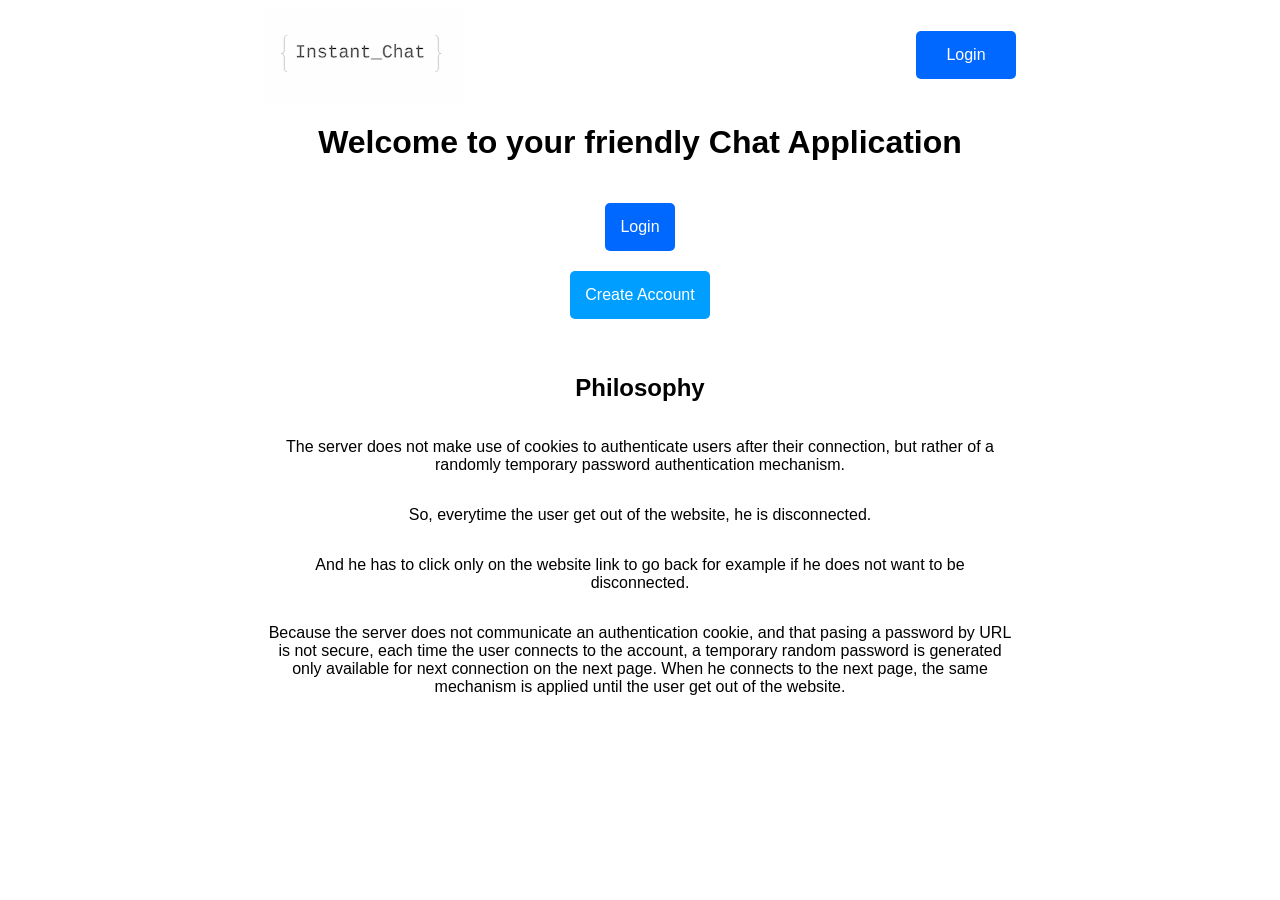
<file: templates/index.html>
<!DOCTYPE html>
<html lang="en">
<head>
  <meta charset="UTF-8">
  <meta name="viewport" content="width=device-width, initial-scale=1.0">
  <title>Instant_Chat</title>
  <link rel="stylesheet" href="../static/css/site.css ">
</head>
<body>
  <nav>
    <img src="/static/logo.webp" width="200" height="auto" alt="logo of website" loading="eager">
    <a href="login/" class="btn login">Login</a>
  </nav>
  <div class="container">

    <h1>Welcome to your friendly Chat Application</h1>

    
    <a href="login/" class="btn login mg-20">Login</a>

    <a href="create_account/" class="btn others">Create Account</a>

    <br>
    <br>
    <h2>Philosophy</h2>

    <p>The server does not make use of cookies to authenticate users after their connection, but rather of a randomly
      temporary password authentication mechanism. </p>

    <p>So, everytime the user get out of the website, he is disconnected.</p>

    <p>And he has to click only on the website link to go back for example if he does not want to be disconnected.</p>

    <p>Because the server does not communicate an authentication cookie, and that pasing a password by URL is not
      secure, each time the user connects to the account, a temporary random password is generated only available for
      next connection on the next page. When he connects to the next page, the same mechanism is applied until the user
      get out of the website. </p>
  </div>
</body>
</html>
</file>
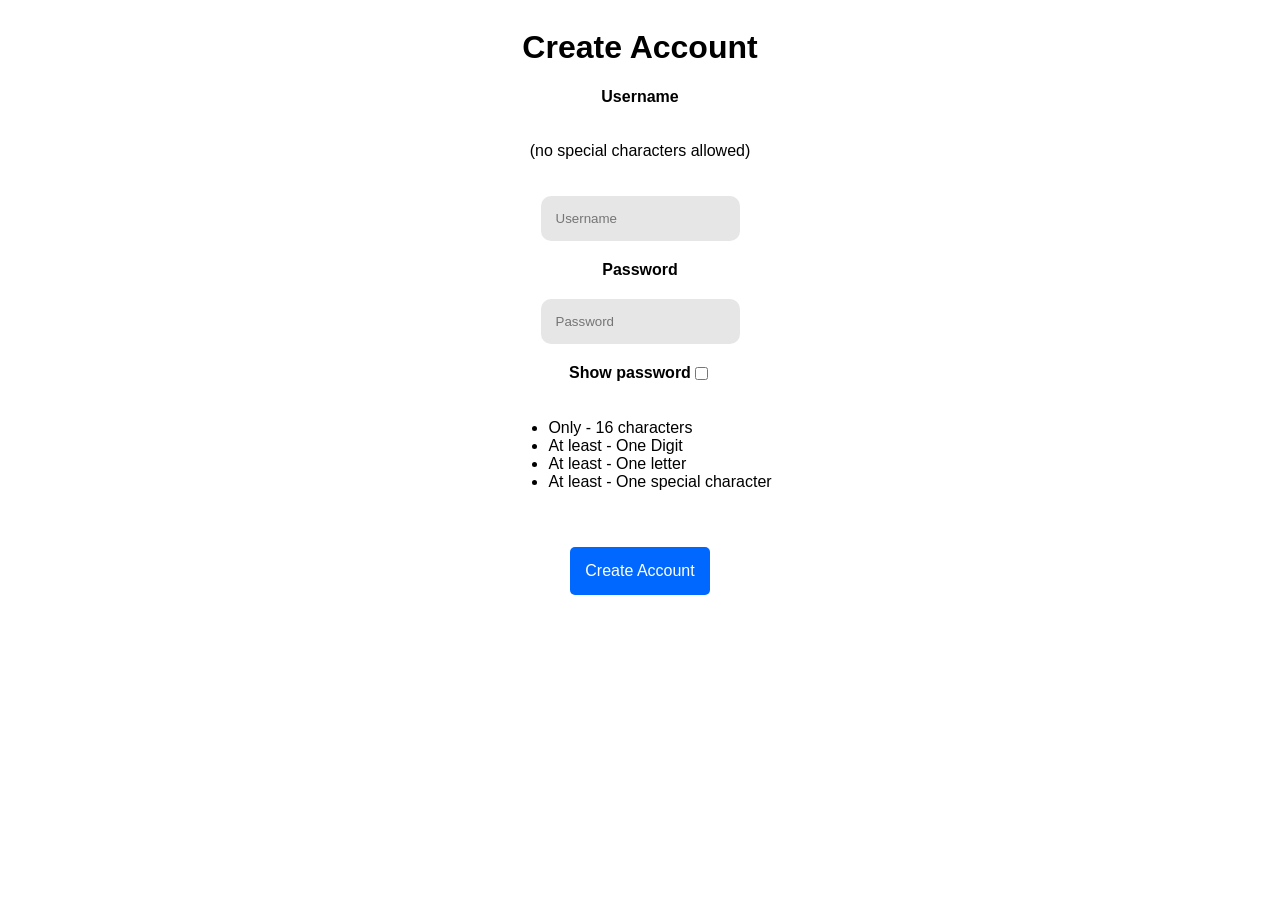
<file: templates/create_account.html>
<!DOCTYPE html>

<html lang="en">

<head>
  <meta charset="UTF-8" />
  <meta name="viewport" content="width=device-width, initial-scale=1.0">
  <title>Create Account</title>
  <link rel="stylesheet" href="../static/css/site.css ">
</head>

<body>

  <div class="container">
    <h1>Create Account</h1>
    <form action="/new_account/" method="POST" class="form-login">

      <label for="username">Username</label>
      <p>(no special characters allowed)</p>
      <input name="username" id="username" type="text" placeholder="Username" autocomplete="false"></input>

      <label for="password">Password</label>
      <input name="password" id="password" type="password" placeholder="Password" autocomplete="new-password"></input>
      <div class="b2">
        <label for="see">Show password</label>
        <input type="checkbox" id="see" name="see">
      </div>
      <ul class="password-requirements">
        <li id="sixteen">Only - 16 characters</li> 
        <li id="dig">At least - One Digit</li> 
        <li id="letter">At least - One letter</li> 
        <li id="sped">At least - One special character</li> 
      </ul>

      <input type="submit" value="Create Account" class="btn login mg-20">

    </form>
  </div>

</body>
<script src="/static/js/app.js"></script>
</html>
</file>
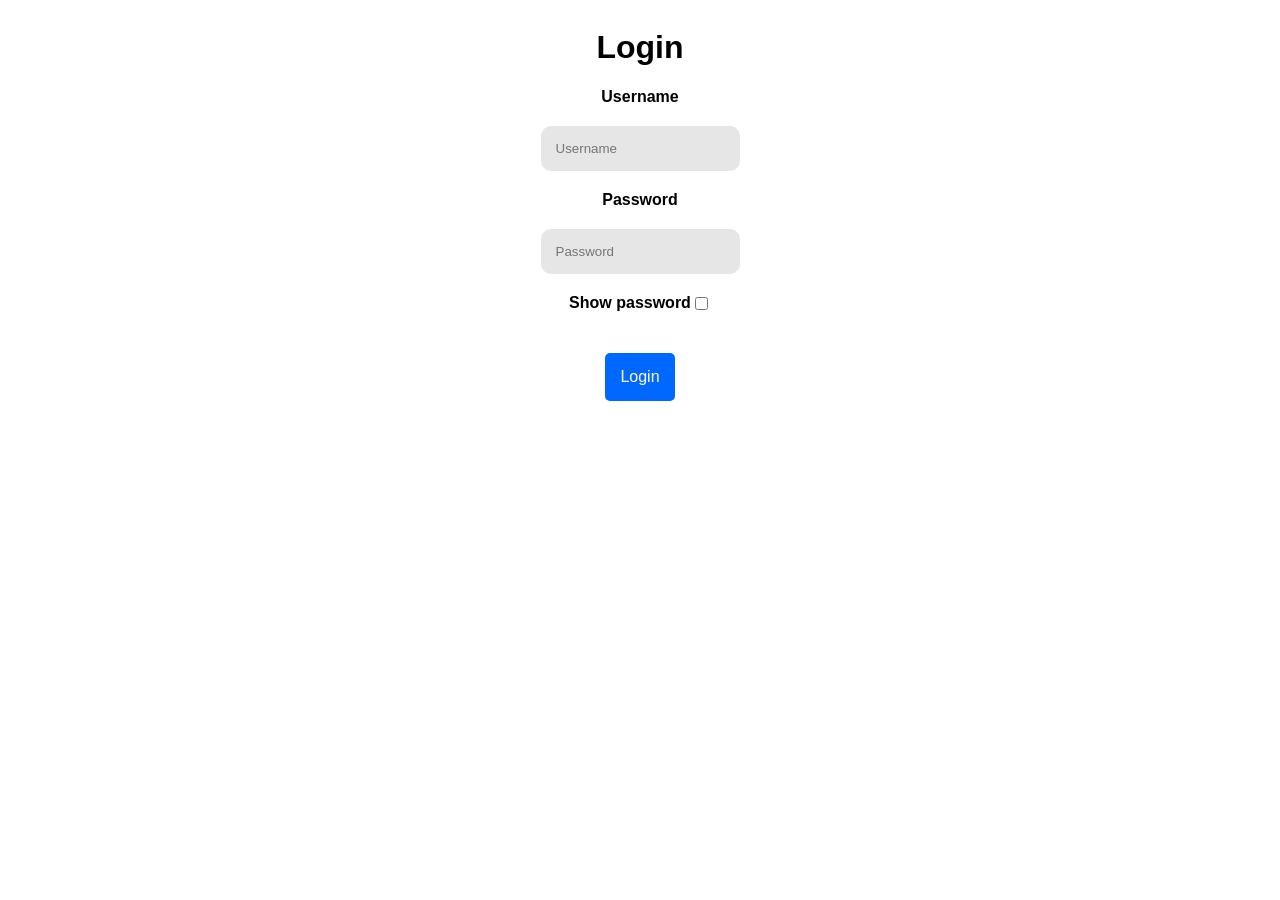
<file: templates/login.html>
<!DOCTYPE html>

<html lang="en">
<head>
  <meta charset="UTF-8">
  <meta name="viewport" content="width=device-width, initial-scale=1.0">
  <title>Login</title>
  <link rel="stylesheet" href="../static/css/site.css ">
</head>
<body>

<div class="container">
<h1>Login</h1>
<form action="/connection/" method="POST" class="form-login">

      <label for="username">Username</label>
      <input name="username" id="username" type="text" placeholder="Username" autocomplete="username"></input>

      <label for="password">Password</label>
      <input name="password" id="password" type="password" placeholder="Password" autocomplete="current-password"></input>
          <div class="b2">
        <label for="see">Show password</label>
        <input type="checkbox" id="see" name="see">
      </div>
      <input type="submit" value="Login" class="btn login mg-20">
</form>
</div>
</body>
<script src="/static/js/app.js"></script>
</html>
</file>
<file: static/css/site.css>
body {
    font-family: Arial, Helvetica, sans-serif;
    padding-left: 20%;
    padding-right: 20%;
}

:root {
    --color1: #0068ff;
    --color2: #009fff;
}

nav {
    display: grid;
    grid-template-columns: auto 100px;
    align-items: center;
}

.btn {
    padding: 15px;
    border-radius: 5px;
    text-decoration: none;
    color: white;
    font-size: 1rem;
    text-align: center;
    transition: .6s ease-in-out;
    border: none;
}

.btn:hover {
    box-shadow: rgba(0, 0, 0, 0.24) 0px 3px 8px;
    cursor: pointer;
}

.login {
    background-color: var(--color1);
}

.others {
    background-color: var(--color2);
}

.container {
    display: flex;
    align-items: center;
    flex-direction: column;
}

p {
    text-align: center;
}

.mg-20 {
    margin: 20px;
}

@media screen and (max-width: 728px) {
    body {
        padding-left: 2%;
        padding-right: 2%;
    }
}

.form-login {
    display: flex;
    align-items: center;
    flex-direction: column;
    gap: 20px;
}

.form-login>input[type="text"],
input[type="password"] {
    background-color: #e6e6e6;
    outline: none;
    border: none;
    padding: 15px;
    border-radius: 10px;
}

.simple-link {
    text-decoration: none;
    color: var(--color2);
}

label {
    font-weight: 700;
}

.b2 {
    display: flex;
    align-items: center;
}

.valid {
    color: green;
}

.invalid {
    color: black;
}
</file>
